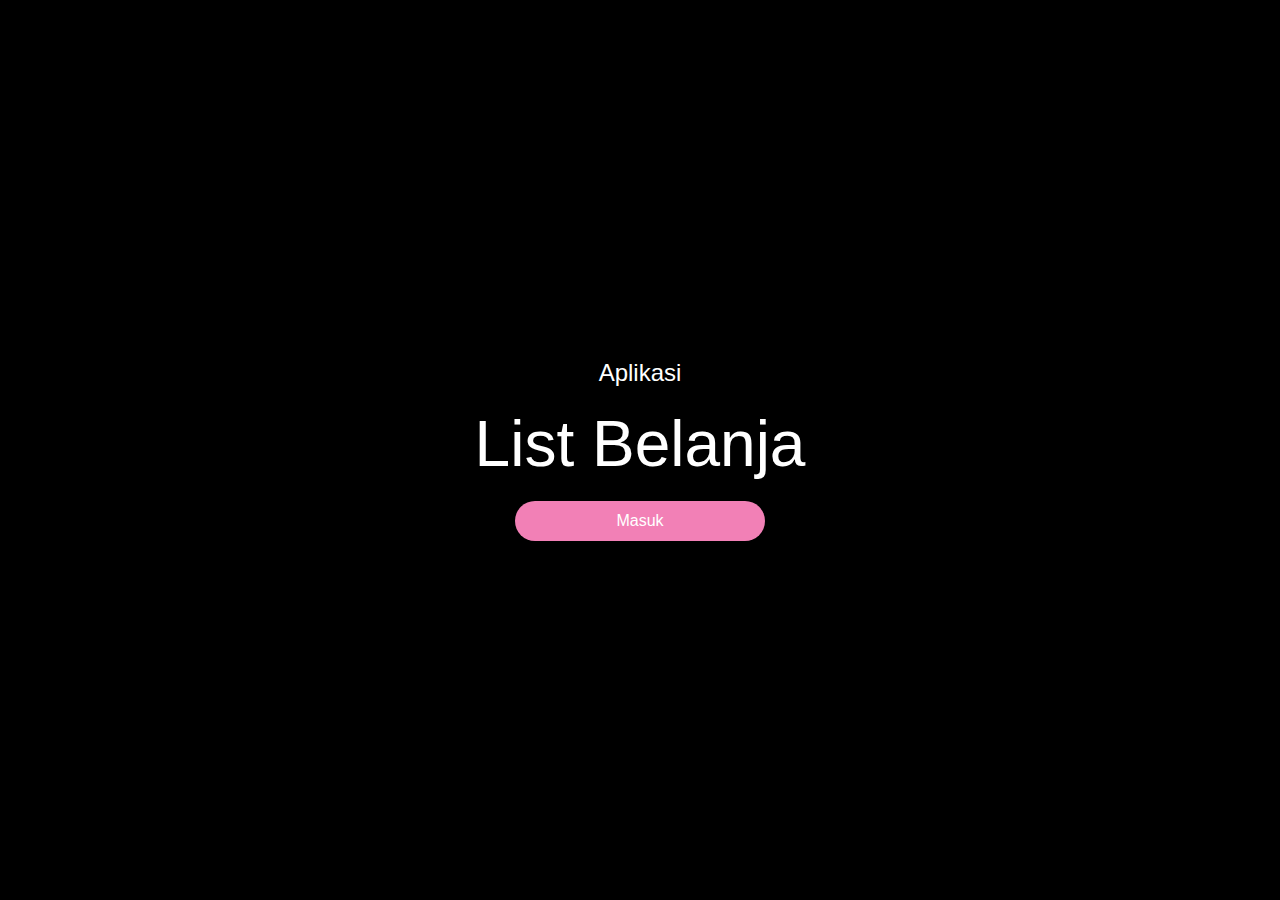
<file: index.html>
<!DOCTYPE html>
<html lang="en">
  <head>
    <title>Sign In</title>
    <meta charset="UTF-8" />
    <meta name="viewport" content="width=device-width" />
    <link rel="stylesheet" href="styles.css" />
  </head>
  <body>

    <main class="container splash">
        <h3>Aplikasi</h3>
        <h1>List Belanja</h1>
        <a href="./dashboard.html">
          <button class="btn-splash">Masuk</button>
        </a>
    </main>


  </body>
</html>
</file>
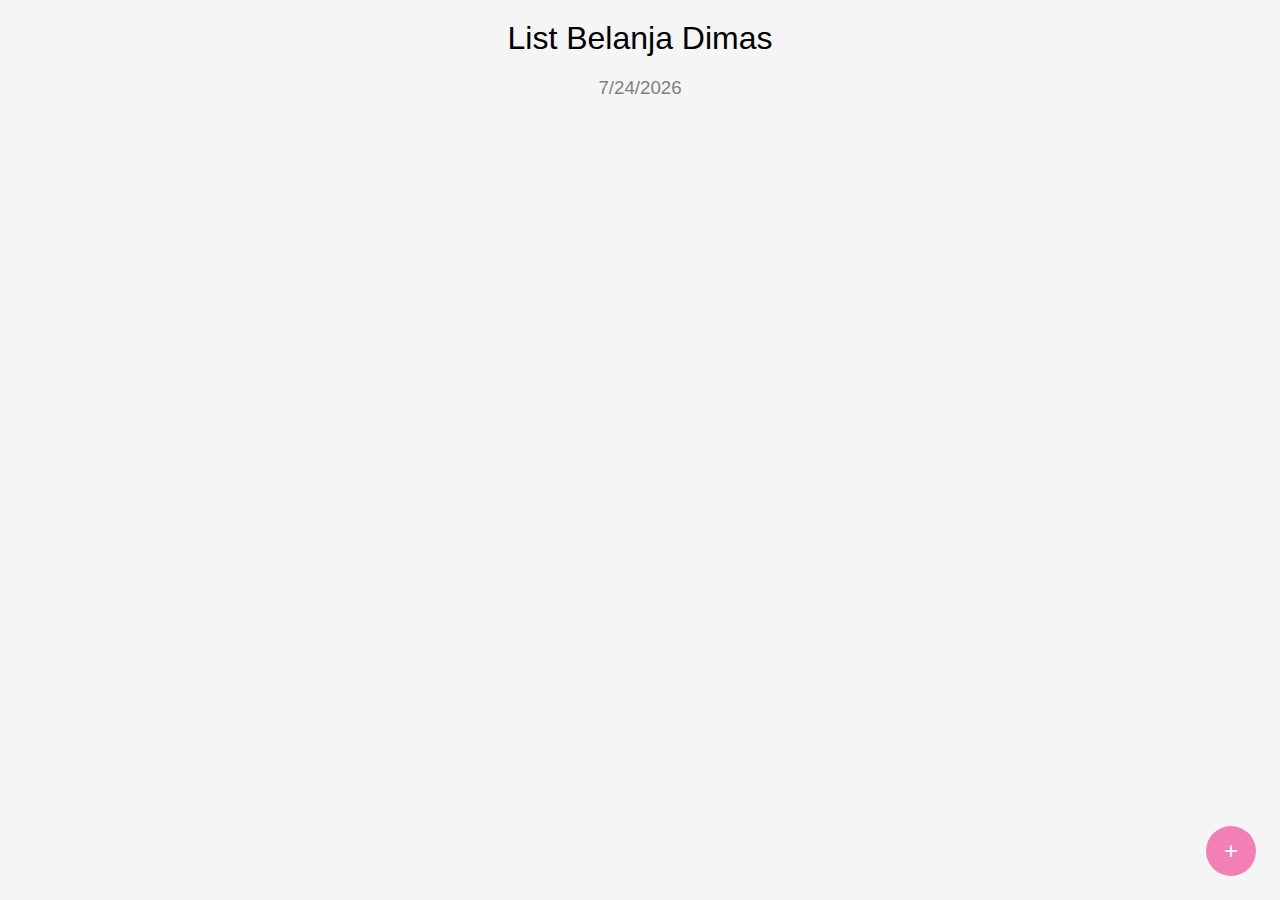
<file: dashboard.html>
<!DOCTYPE html>
<html lang="en">
  <head>
    <meta charset="UTF-8" />
    <meta http-equiv="X-UA-Compatible" content="IE=edge" />
    <meta name="viewport" content="width=device-width, initial-scale=1.0" />
    <title>Dashboard</title>
    <link rel="stylesheet" href="./styles.css" />
  </head>
  <body>
    <div id="modal">
      <form id="addlist_form" class="addlist-form">
        <h3>Tambah List Belanja</h3>

        <div class="form-group">
          <label for="barang">Nama Barang</label>
          <input type="text" id="barang" required />
        </div>

        <div class="form-group">
          <label for="harga">Harga</label>
          <input type="number" id="harga" required />
        </div>

        <button type="submit" style="cursor: pointer">Submit</button>
      </form>

      <div id="modal_bg"></div>
    </div>

    <main class="container">
      <h1 class="title">List Belanja Dimas</h1>
      <h3 id="subtitle"></h3>

      <div id="root"></div>

      <button class="btn-fab" id="floating_button">+</button>
    </main>

    <script src="./script.js"></script>
  </body>
</html>
</file>
<file: styles.css>
* {
  box-sizing: border-box;
}

html {
  scroll-behavior: smooth;
}

body {
  margin: 0;
  padding: 0;
  overflow-x: hidden;
  font-family: 'Gill Sans', 'Gill Sans MT', Calibri, 'Trebuchet MS', sans-serif;
  background-color: whitesmoke;
}

h1,
h2,
h3 {
  margin: 0;
  padding: 0;
}

.container {
  display: flex;
  flex-direction: column;
  gap: 20px;
  width: inherit;
  min-height: 100vh;
  padding: 20px;
}

.splash {
  background-color: black;
  color: white;
  justify-content: center;
  align-items: center;
}

.splash h3 {
  font-size: 24px;
  font-weight: 300;
}

.splash h1 {
  font-size: 64px;
  font-weight: 300;
}

.btn-splash {
  height: 40px;
  width: 250px;
  background-color: #f280b6;
  color: white;
  border-radius: 100px;
  border: none;
  outline: none;
  font-size: 16px;
}

.btn-fab {
  width: 50px;
  height: 50px;
  border-radius: 100px;
  background-color: #f280b6;
  color: white;
  border: 0;
  outline: 0;
  font-size: 24px;
  position: fixed;
  bottom: 24px;
  right: 24px;
  cursor: pointer;
  transition-duration: 500ms;
}

#modal {
  width: 100vw;
  height: 100vh;
  display: none;
  flex-direction: column;
  justify-content: center;
  align-items: center;
  position: fixed;
}

.addlist-form {
  width: 80%;
  display: flex;
  flex-direction: column;
  gap: 20px;
  background-color: white;
  padding: 20px;
  border-radius: 20px;
  box-shadow: 4px 5px 7px rgba(0, 0, 0, 0.178);
}

.addlist-form h3 {
  font-weight: 300;
  text-align: center;
}

.form-group {
  display: flex;
  flex-direction: column;
  gap: 8px;
}

.form-group label {
  font-size: 16px;
  font-weight: 300;
}

.form-group input {
  height: 40px;
  padding: 0 16px;
  border-radius: 40px;
  border: 0.5px solid gray;
}

.form-group input:focus {
  outline: 1px solid #f280b6;
  border: none;
}

.addlist-form button {
  height: 40px;
  border-radius: 40px;
  border: none;
  outline: none;
  width: 30%;
  margin-left: auto;
  background-color: black;
  color: white;
}

#modal_bg {
  width: 100%;
  height: 100%;
  position: absolute;
  top: 0;
  left: 0;
  background-color: rgba(0, 0, 0, 0.575);
  z-index: -1;
}

.title {
  text-align: center;
  font-weight: 500;
}

#subtitle {
  text-align: center;
  font-weight: 300;
  color: grey;
}

#root {
  display: flex;
  flex-direction: column;
  gap: 20px;
}

.card {
  width: inherit;
  display: flex;
  flex-direction: column;
  gap: 20px;
  background-color: white;
  box-shadow: 3px 5px 7px rgba(0, 0, 0, 0.342);
  border-radius: 12px;
  padding: 20px;
}

.card small {
  text-align: center;
  font-weight: 300;
  color: gray;
}

.card div {
  display: flex;
  flex-direction: row;
  justify-content: space-between;
  text-transform: capitalize;
  height: 40px;
  text-align: center;
}

.card button {
  height: 40px;
  width: 40%;
  background-color: black;
  border: none;
  outline: none;
  border-radius: 40px;
  margin-left: auto;
  color: white;
}
</file>
